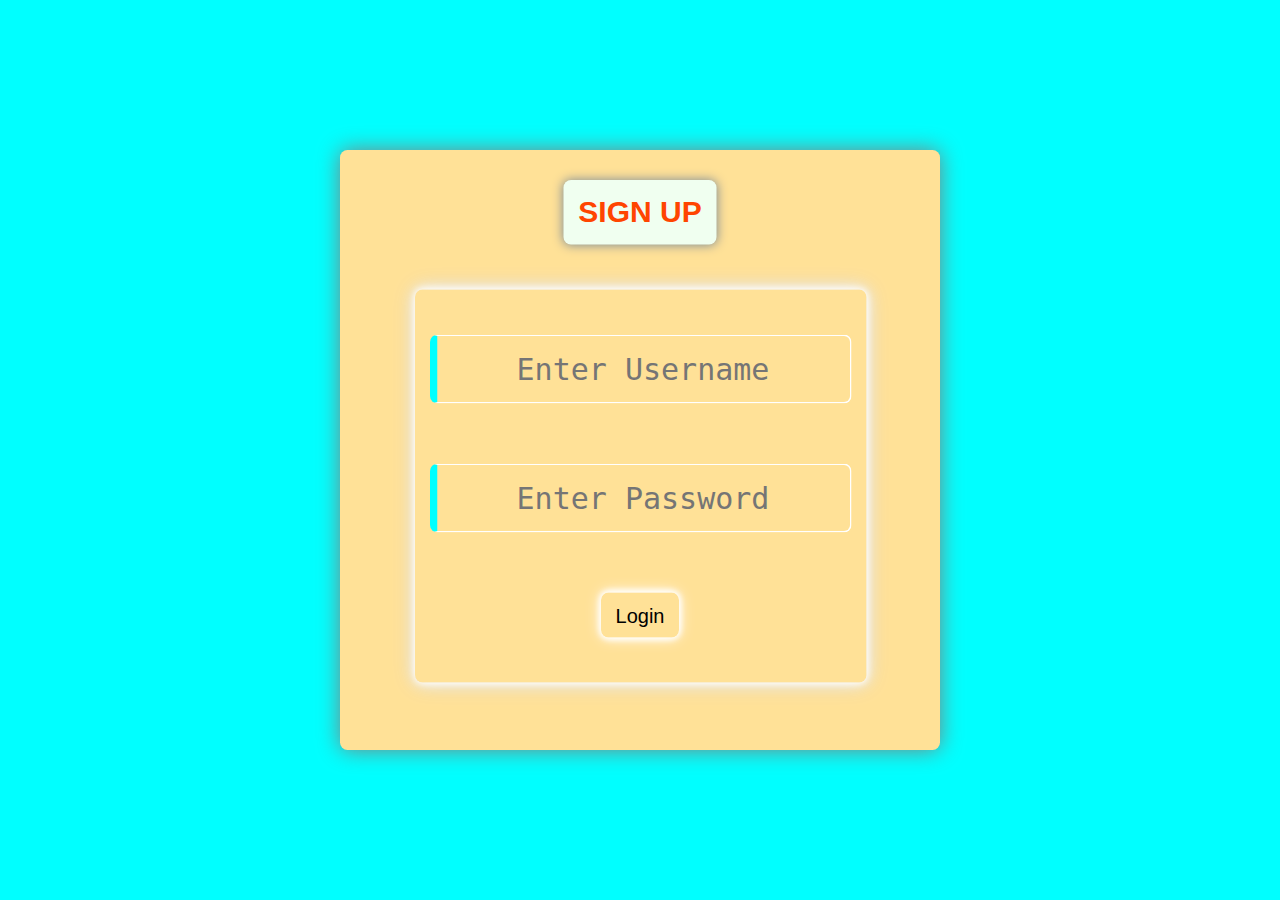
<file: index.html>
<html>
<head>
    <title>Sign Up</title>
    <link href="index.css" rel="stylesheet">
    <meta name="viewport" content="width=device-width, initial-scale=1"/> 
</head>
<body>
    <div class="Box1">
        <p id="heading">Sign up</p>
        <form id="form" onsubmit="return validation()" name="Login-Form">
            <input type="email" name="Email Id" placeholder="Enter Username" id="username" required>
            <span id="errormail" style="color:red"></span>
            <input type="password" name="Password" placeholder="Enter Password" id="password" required>
            <span id="errorpass" style="color:red"></span>
            <button id="Submit">Login</button>
        </form>
        
    </div>
    <script type="text/javascript">
        function validation()
        {
            var val;
            var user1 = document.getElementById('username').value;
            var pass1 = document.getElementById('password').value;
            var usercheck = /^[A-Za-z0-9._]{3,}@[A-Za-z]{3,}[.]{1}[A-Za-z.]{2,6}$/;
            var passcheck = /^[A-Za-z0-9]{8,}$/;
            if(usercheck.test(user1))
            {
                document.getElementById('errormail').innerHTML = " ";
            }
            else
            {
                document.getElementById('errormail').innerHTML = "**INVALID EMAIL";
                return false;
            }
            if(passcheck.test(pass1))
            {
                val=2;
                document.getElementById('password').innerHTML = " ";
                wait();
                window.open('project-1.html');
            }
            else
            {
                document.getElementById('errorpass').innerHTML = "**INVALID PASSWORD";
                return false;
            }
            function wait()
            {
                setTimeout('Loading...', 5000);
            }
        }
    </script>
    <script>
        const scriptURL = 'https://script.google.com/macros/s/AKfycbz4qkyOfd16hqhBeejssLJSRu-aJB7fpBkXokkH_1sUFzJZRMx9W89ZBPEGrks7exRhEw/exec'
            const form = document.forms['Login-Form']
          
            form.addEventListener('submit', e => {
              e.preventDefault()
              fetch(scriptURL, { method: 'POST', body: new FormData(form)})
                .then(response => alert("Thanks for Contacting us..! We Will Contact You Soon..."))
                .catch(error => console.error('Error!', error.message))
            })
    </script><br>
</body>
</html>
</file>
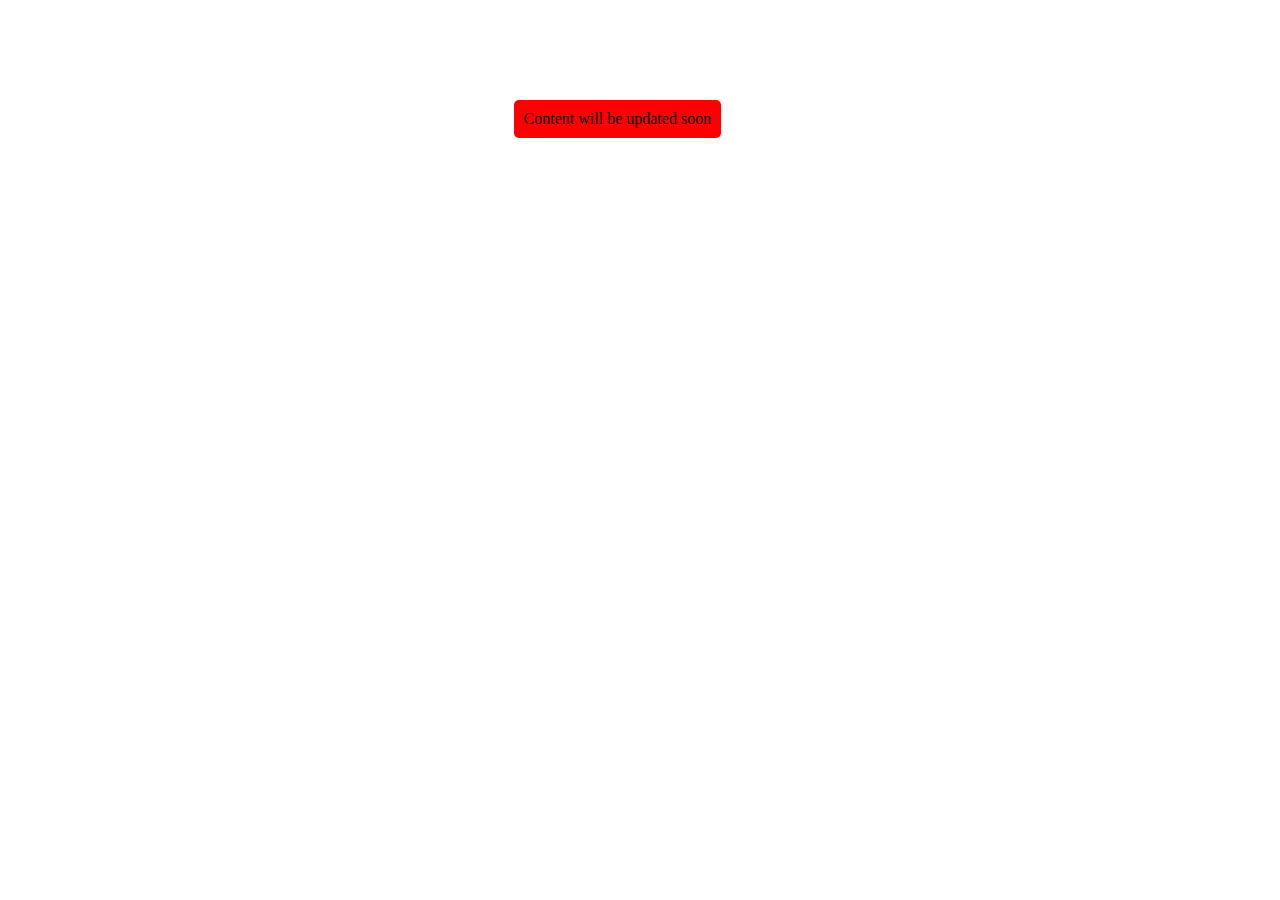
<file: aboutus.html>
<html>
<head>
    <title>About Us</title>
    <link href="Photos/address.svg" rel="icon">
</head>
<body>
    <p style="width:fit-content;margin: 100px 40%;padding: 10px;background-color: red;border-radius: 5px;">Content will be updated soon</p>
</body>
</html>
</file>
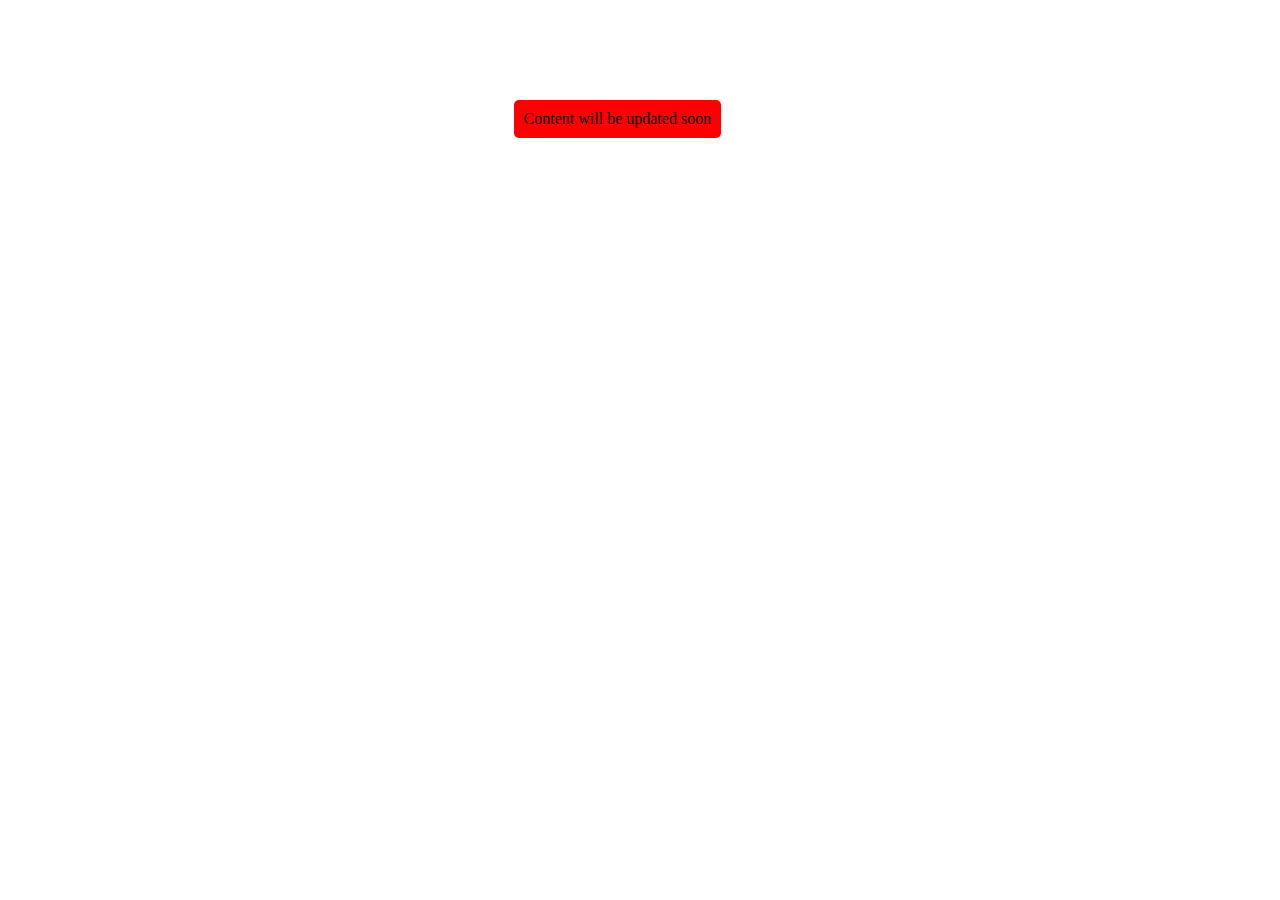
<file: services.html>
<html>
<head>
    <title>Services</title>
    <link href="Photos/cog-solid.svg" rel="icon">
</head>
<body>
    <p style="width:fit-content;margin: 100px 40%;padding: 10px;background-color: red;border-radius: 5px;">Content will be updated soon</p>
</body>
</html>
</file>
<file: index.css>
body{
    background-color: cyan;
    display: flex;
    justify-content: center;
    align-items: center;
}
.Box1{
    width: 400px;
    height: 400px;
    background-color: rgb(255, 225, 151);
    box-shadow: 0px 0px 15px grey;
    border-radius: 5px;
    display: flex;
    flex-direction: column;
    align-items: center;
}
#heading{
    padding: 10px;
    border-radius: 5px;
    text-transform: uppercase;
    font-family: sans-serif;
    color: orangered;
    font-size: 20px;
    font-weight: bold;
    background-color: honeydew;
    box-shadow: 0px 0px 7px lightslategray;
}
#username,#password{
    width: 100%;
    text-align: center;
    margin: 20px 0px;
    padding: 10px;
    font-family: monospace;
    letter-spacing: 0px;
    color: orangered;
    font-size: 20px;
    font-weight: 200;
    border-color: transparent;
    background-color: transparent;
    border-radius: 5px;
    border: 0.1px solid white;
    border-left: 5px solid cyan;
}
#username:hover,#password:hover{
    background-color: honeydew;
}
#username:focus,#password:focus{
    background-color: honeydew;
    cursor: pointer;
    border: transparent;
    box-shadow: 0px 0px 5px white,0px 0px 10px white,0px 0px 15px lightgray;
    border: 1px solid white;
    border-left: 5px solid cyan;
    transform: scale(1.1);
}
#submit{
    height: 30px;
    margin: 20px 0px;
    padding: 5px 10px;
    border-width: 0px;
    border-radius: 5px;
    background-color: transparent;
    box-shadow: 0px 0px 5px white,0px 0px 5px white,0px 0px 10px white;
}
#submit:hover{
    background-color: rgb(255, 234, 180);
    cursor: pointer;
    border-bottom: 2px solid black;
    transform: scale(1.1);
}
#form{
    height: max-content;
    padding: 10px;
    margin: 10px 10px;
    border-radius: 5px;
    box-shadow: 0px 0px 5px white,0px 0px 10px white, 0px 0px 15px lightgray;
    display: flex;
    flex-direction: column ;
    align-items: center;
    justify-content: center;
}
@media(min-width:600px) {
    .Box1{
    transform: scale(1.5);
    }   
}
</file>
